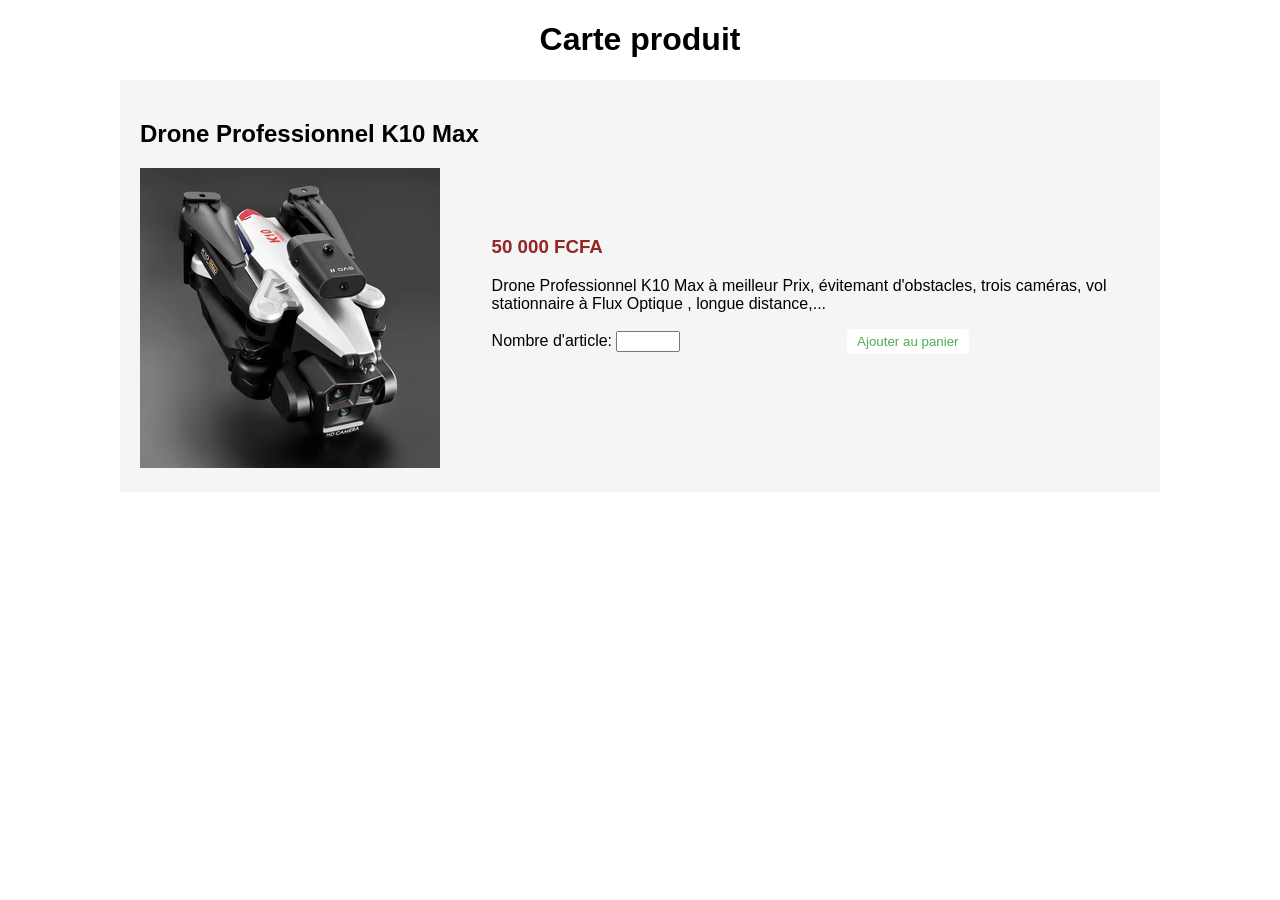
<file: index.html>
<!doctype html>
<html lang="en">
  <head>
    <meta charset="UTF-8" >
    <meta name="viewport" content="width=device-width, initial-scale=1.0" >
    <title>Carte</title>
    <link rel="stylesheet" href="styleC.css" >
  </head>
  <body>
    <h1>Carte produit</h1>
    <section class="carte">
      
      <article>
        <h2>Drone Professionnel K10 Max</h2>
        <img src="image drone.avif" alt="Carte" />
      </article>
      <aside>
        <section class="info">
          <h3 id="prix">50 000 FCFA</h3>
          <p>
            Drone Professionnel K10 Max à meilleur Prix, évitemant d'obstacles,
            trois caméras, vol stationnaire à Flux Optique , longue distance,...
          </p>

          <label for="nombre">Nombre d'article:</label>
          <input type="number" id="nombre" name="nombre" min="1" max="1000" >
          <button id="ajouter">Ajouter au panier</button>
        </section>
      </aside>
    </section>
  </body>
</html>
</file>
<file: styleC.css>
body {
  padding: 0;
  margin: 0;
  justify-content: center;
  /* text-align: center; */
  font-family: "Gill Sans Extrabold", sans-serif;
}
h1 {
  text-align: center;
}
.carte {
  display: flex;
  justify-content: space-between;
  align-items: center;
  margin: auto;
  padding: 20px;
  width: 1000px;
  height: auto;
  background-color: #f5f5f5;
}
article {
  width: 50%;
  height: auto;
  /* border: 1px solid black; */
}

.info {
  margin-left: 10px;
}
.info h2 {
  text-decoration: underline;
}
#prix {
  color: rgb(148, 37, 37);
  font-weight: bold;
}

#ajouter {
  margin-left: 25%;
  padding: 5px 10px;
  border: none;
  cursor: pointer;
  border-radius: 5px;
  background-color: #fff;
  color: #4caf50;
}

#ajouter:hover {
  background-color: #4caf50;
  color: white;
  cursor: pointer;
}
</file>
